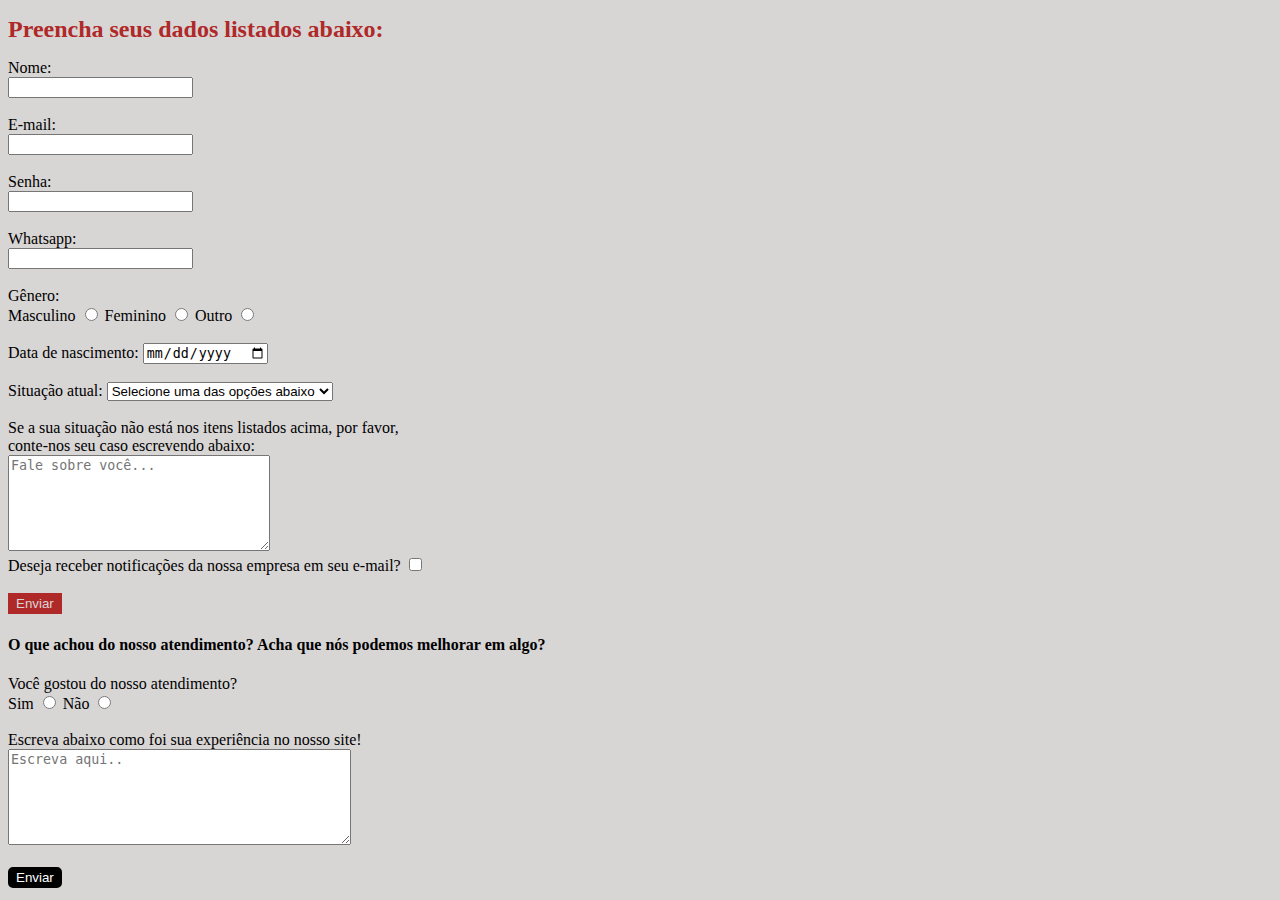
<file: dados.html>
<!DOCTYPE html>
<html lang="pt-br">
<head>
    <meta charset="UTF-8">
    <link rel="stylesheet" href="dados.css">
    <meta name="viewport" content="width=device-width, initial-scale=1.0">
    <title>Preenchimento de Dados</title>
</head>
<body>
    <header>
    <h1>Preencha seus dados listados abaixo:</h1>
</header>
<main>
    <form method="get">
        <label for="nome">Nome:</label><br>
        <input type="text" name="nome" id="nome" required>
    <br><br>
    <label for="email">E-mail:</label><br>
    <input type="email" name="email" id="email" required>
    <br><br>
    <label for="senha">Senha:</label><br>
    <input type="password" name="senha" id="senha" required>
    <br><br>
    <label for="whatsapp">Whatsapp:</label><br>
    <input type="number" name="whatsapp" id="whatsapp" required>
    <br><br>
    <label>Gênero:</label >
    <br>
    <label for="masculino">Masculino</label>
    <input type="radio" name="genero" id="masculino" value="M" required>
    <label for="feminino">Feminino</label>
    <input type="radio" name="genero" id="feminino" value="F" required>
    <label for="outro">Outro</label>
    <input type="radio" name="genero" id="outro" value="outro" required>
    <br><br>
    <label for="datadenascimento">Data de nascimento:</label>
    <input type="date" name="datadenascimento" id="datadenascimento" required>
    <br><br>
    <label for="situacao">Situação atual:</label>
    <select name="situacao" id="situacao">
    <option value="" disabled selected >Selecione uma das opções abaixo</option>
    <option value="justa causa">Justa Causa</option>
    <option value="previdencia">Previdência Social</option>
    <option value="trabalhista">Trabalhista</option>
    <option value="civil">Cívil</option>
    <option value="criminal">Criminal</option>
    </select>
    <br><br>
    <label for="sobre">Se a sua situação não está nos itens listados acima, por favor, <br> conte-nos seu caso escrevendo abaixo:</label><br>
<textarea name="sobre" id="sobre" cols="30" rows="6" placeholder="Fale sobre você..."></textarea> <br>

    <label for="notificar">Deseja receber notificações da nossa empresa em seu e-mail?</label>
    <input type="checkbox" name="notificar" id="notificar">
        <br><br>
        <button type="submit">Enviar</button>
        </p>
    </div>
</form>
</section>
<section> 
    <h4>O que achou do nosso atendimento? Acha que nós podemos melhorar em algo?</h4>   
<form method="get" >
    <label>Você gostou do nosso atendimento?</label>  
    <br>
    <label for="aprovacao">Sim</label> 
<input type="radio" name="atendimento" id="aprovacao">
<label for="rejeicao">Não</label>
<input type="radio" name="atendimento" id="rejeicao">
<br><br>
<label for="rejeicao">Escreva abaixo como foi sua experiência no nosso site!</label>
<br>
<textarea name="experiencia" id="rejeicao" cols="40" rows="6" placeholder="Escreva aqui.."></textarea>
<br><br>
<button class="botao2" type="submit">Enviar</button>
</form>
</section>
</main>
</body>
</html>
</file>
<file: dados.css>
h1 {
  font-size: x-large;
    color: rgb(175, 41, 41);
    
}

body {
    background-color: rgb(216, 213, 213);
}

h2 {
    color: rgb(175, 41, 41);
}
button {
    color:rgb(216, 213, 213);
    background-color:rgb(175, 41, 41);
    border: solid rgb(175, 41, 41) 2px;
}
.botao2 {
    color: rgb(255, 255, 255);
    background-color: black;
    border-radius: 5px;
    border: 2px solid black;
}
</file>
